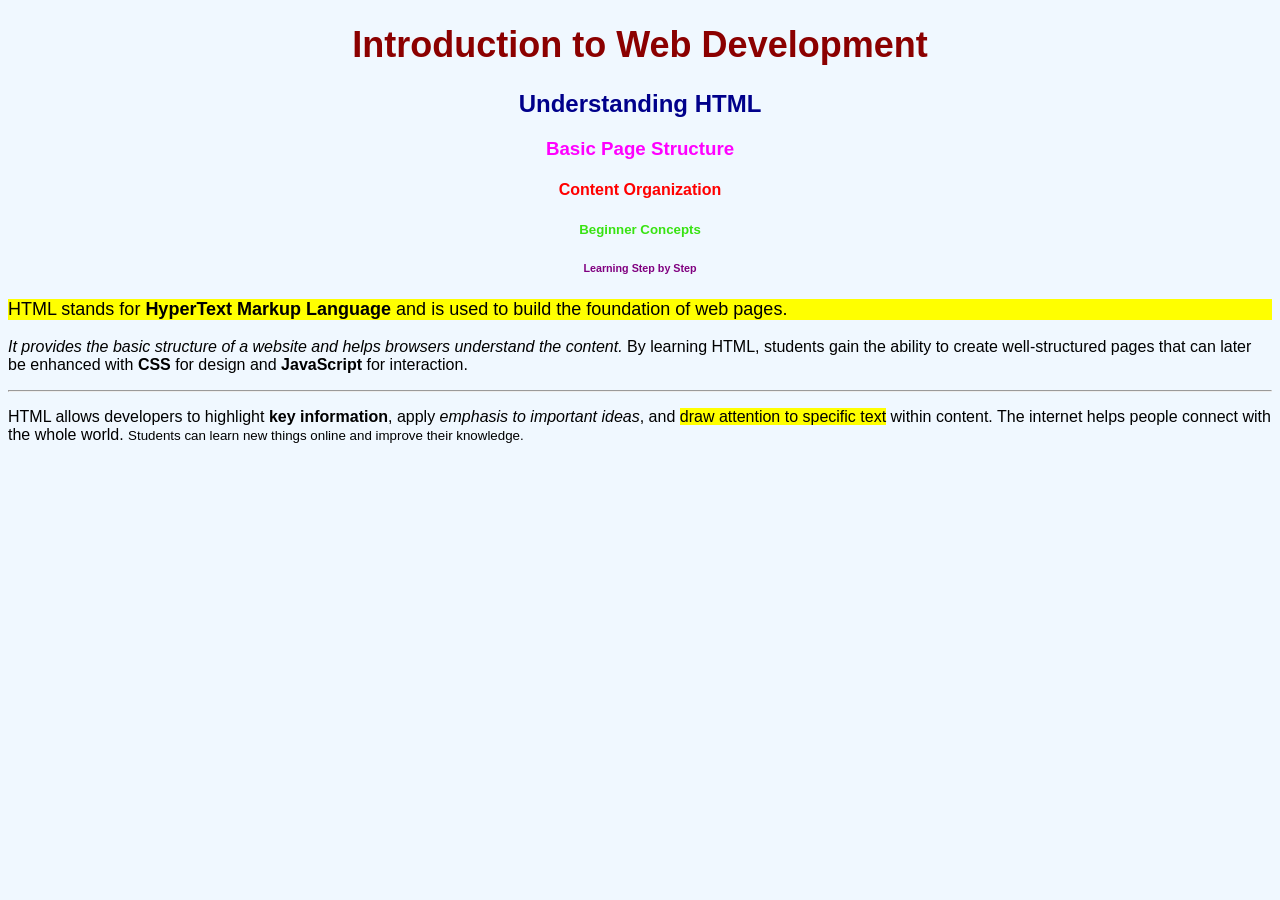
<file: Lt 1_Lab_Task_2.html>
<!DOCTYPE html>
<html lang="en">
<head>
    <!-- Metadata Section -->
    <meta charset="UTF-8">
    <meta name="description" content="Demonstration of HTML headings, paragraphs, and text formatting">
    <meta name="keywords" content="HTML, CSS, Web Development">
    <meta name="author" content="Asma Akther">
    <title>HTML & CSS Basics Demo</title>

    <!-- External CSS -->
    <link rel="stylesheet" href="style1.css">

    <!-- Internal CSS -->
    <style>
        /* Element Selector */
        h2 {
            color: darkblue;
            text-align: center;
        }
        h3 {
            color: magenta;
            text-align: center;
        }
        h4 {
            color: red;
            text-align: center;
        }
        h5 {
            color: rgb(56, 227, 18);
            text-align: center;
        }

        /* Class Selector */
        .highlight {
            background-color: yellow;
            font-size: 18px;
        }

        /* ID Selector */
        #mainTitle { 
            color: darkred;
            text-align: center;
            font-family: Arial, sans-serif;
        }
    </style>
</head>

<body>

    <!-- Inline CSS Example -->
    <h1 id="mainTitle" style="font-size: 36px;">Introduction to Web Development</h1>

    <h2>Understanding HTML</h2>
    <h3>Basic Page Structure</h3>
    <h4>Content Organization</h4>
    <h5>Beginner Concepts</h5>
    <h6>Learning Step by Step</h6>

    <p class="highlight">
        HTML stands for <strong>HyperText Markup Language</strong> and is used to build the foundation
        of web pages.  
    </p>
    <p><em>It provides the basic structure of a website and helps browsers understand the content.</em>
        By learning HTML, students gain the ability to create well-structured pages
        that can later be enhanced with <strong>CSS</strong> for design and <strong>JavaScript</strong> for interaction.
    </p>

    <hr>

    <p>
        HTML allows developers to highlight <strong>key information</strong>,
        apply <em>emphasis to important ideas</em>, and
        <mark>draw attention to specific text</mark> within content.
        The internet helps people connect with the whole world.
        <small>Students can learn new things online and improve their knowledge.</small>
    </p>

</body>
</html>
</file>
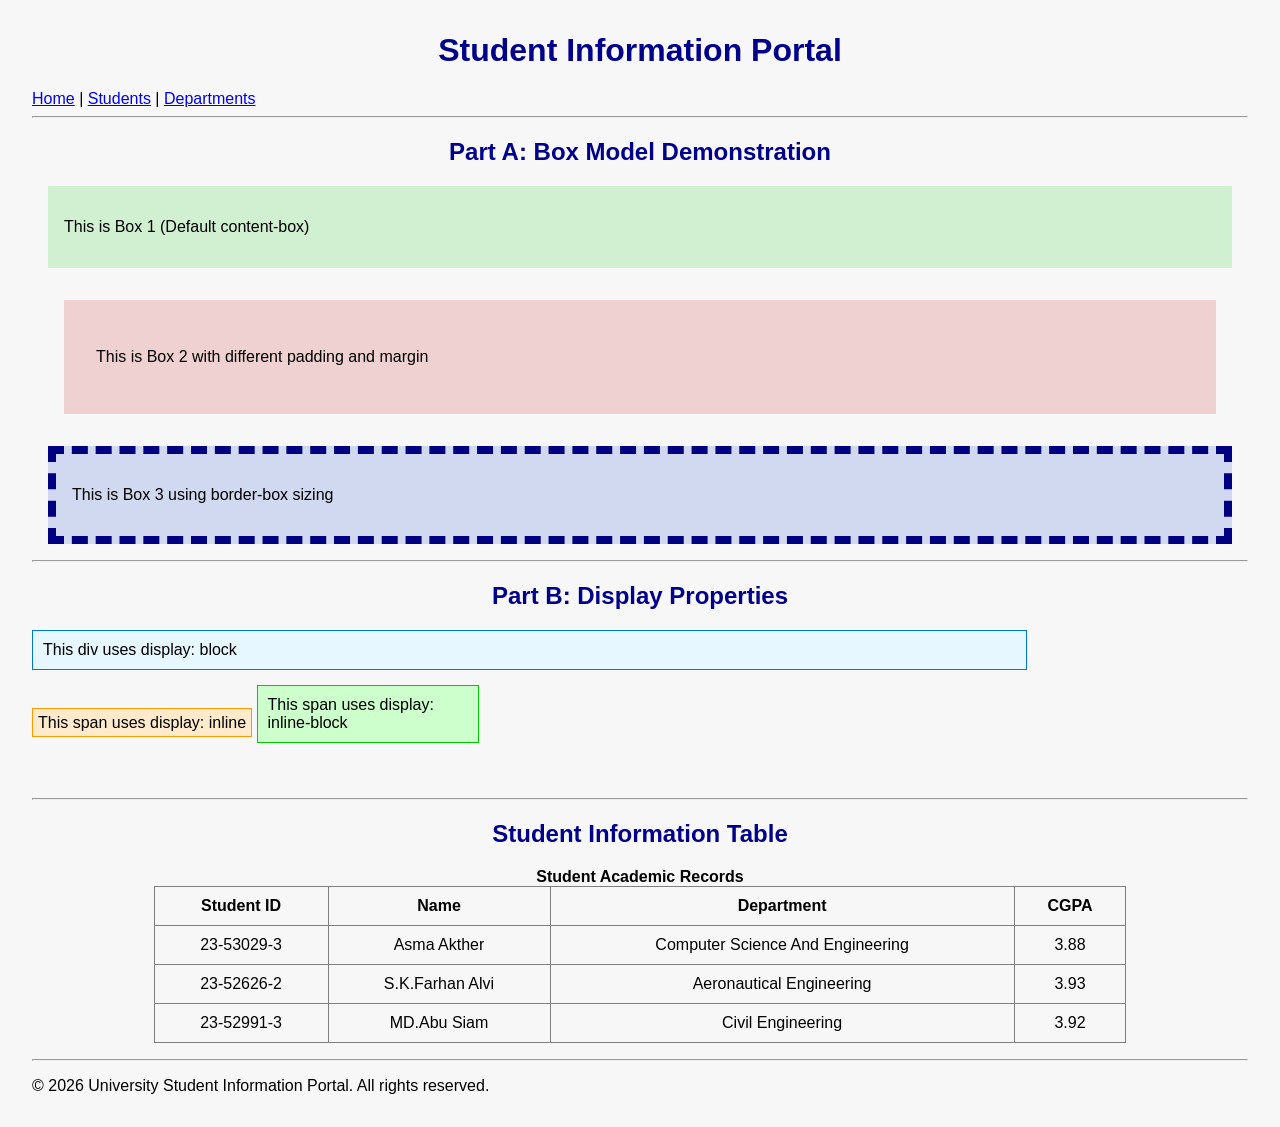
<file: Lt 3_Lab_Task_2.html>
<!DOCTYPE html>
<html lang="en">
<head>
    <meta charset="UTF-8">
    <meta name="description" content="Lab Task 03 - CSS Box Model and Display Properties using semantic layout and student table">
    <meta name="keywords" content="HTML, CSS, Box Model, Display, Table, Semantic">
    <meta name="author" content="Asma Akther">
    <meta name="viewport" content="width=device-width, initial-scale=1.0">
    <title>CSS Box Model and Display Example</title>

    <!-- External CSS -->
    <link rel="stylesheet" href="style3.css">
</head>
<body>

    <!-- ================= Header Section ================= -->
    <header>
        <h1>Student Information Portal</h1>
    </header>

    <!-- ================= Navigation Section ================= -->
    <nav>
        <a href="#">Home</a> |
        <a href="#">Students</a> |
        <a href="#">Departments</a>
    </nav>

    <hr>

    <!-- ================= Main Content ================= -->
    <main>

        <!-- Part A: Box Model Demonstration -->
        <section id="boxModelDemo">
            <h2>Part A: Box Model Demonstration</h2>

            <div class="box box1">
                <p>This is Box 1 (Default content-box)</p>
            </div>

            <div class="box box2">
                <p>This is Box 2 with different padding and margin</p>
            </div>

            <div class="box box3">
                <p>This is Box 3 using border-box sizing</p>
            </div>

        </section>

        <hr>

        <!-- Part B: Display Properties -->
        <section id="displayDemo">
            <h2>Part B: Display Properties</h2>

            <div class="display-block">This div uses display: block</div>
            <span class="display-inline">This span uses display: inline</span>
            <span class="display-inline-block">This span uses display: inline-block</span>
            <p class="display-none">This paragraph uses display: none (hidden)</p>
            <p class="visibility-hidden">This paragraph uses visibility: hidden (invisible but space reserved)</p>

        </section>

        <hr>

        <!-- Part C: Student Table -->
        <section id="students">
            <h2>Student Information Table</h2>
            <table border="1">
                <caption><strong>Student Academic Records</strong></caption>
                <tr>
                    <th>Student ID</th>
                    <th>Name</th>
                    <th>Department</th>
                    <th>CGPA</th>
                </tr>
                <tr>
                    <td>23-53029-3</td>
                    <td>Asma Akther</td>
                    <td>Computer Science And Engineering</td>
                    <td>3.88</td>
                </tr>
                <tr>
                    <td>23-52626-2</td>
                    <td>S.K.Farhan Alvi</td>
                    <td>Aeronautical Engineering</td>
                    <td>3.93</td>
                </tr>
                <tr>
                    <td>23-52991-3</td>
                    <td>MD.Abu Siam</td>
                    <td>Civil Engineering</td>
                    <td>3.92</td>
                </tr>
            </table>
        </section>

    </main>

    <hr>

    <!-- ================= Footer Section ================= -->
    <footer>
        <p>&copy; 2026 University Student Information Portal. All rights reserved.</p>
    </footer>

</body>
</html>
</file>
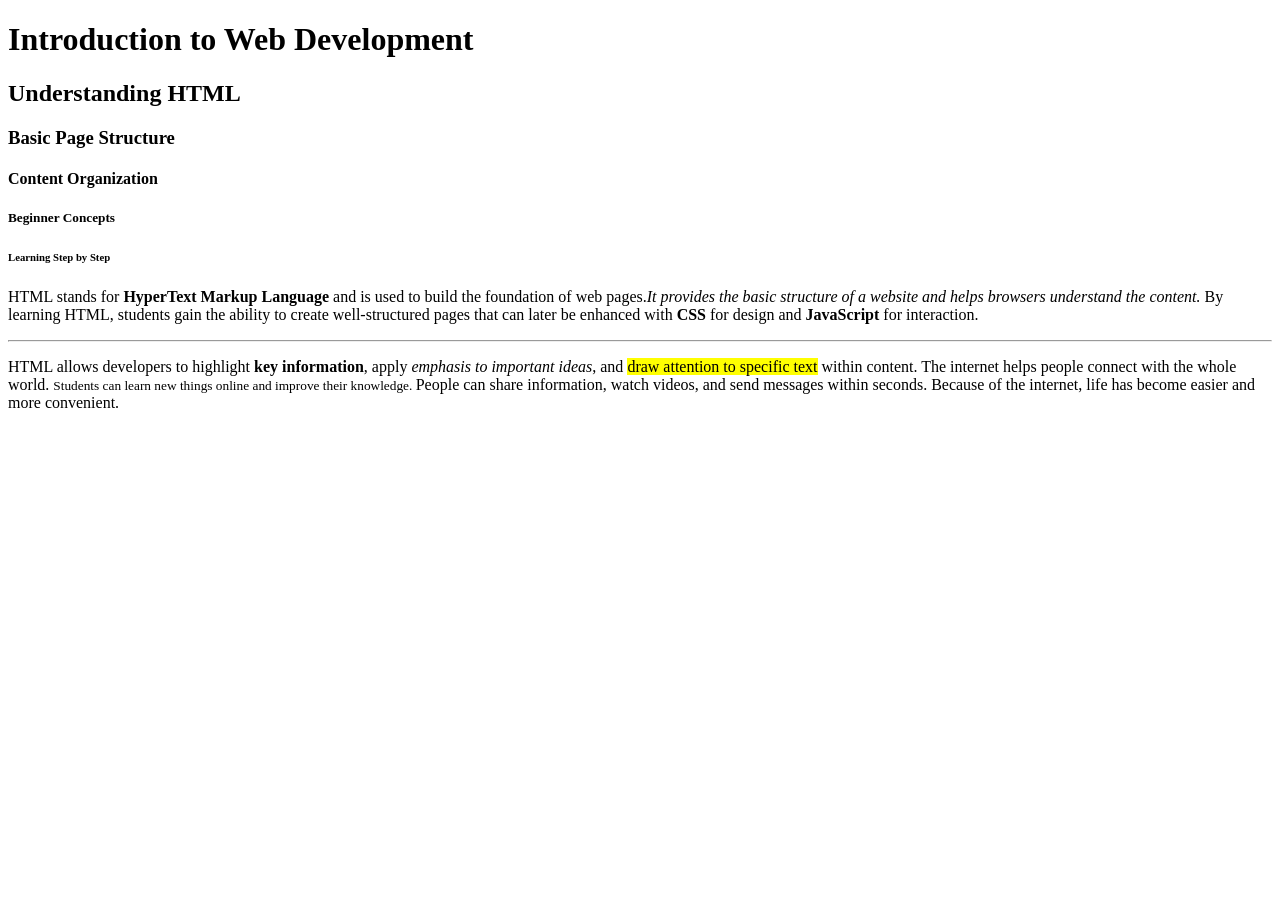
<file: LT-1.html>
<!DOCTYPE html>
<html lang="en">
<head>
    <!-- Page information and metadata -->
     <meta charset="UTF-8">
    <meta name="description" content=" "Demonstration of HTML headings, paragraphs, and text formatting"">
    <title>HTML Basics Demo</title>
</head>
<body>
    <!-- Main heading section -->
 
     <h1>Introduction to Web Development</h1>
    <h2>Understanding HTML</h2>
    <h3>Basic Page Structure</h3>
    <h4>Content Organization</h4>
    <h5>Beginner Concepts</h5>
    <h6>Learning Step by Step</h6>

    <!-- Paragraph section -->
    <p>
        HTML stands for <strong>HyperText Markup Language</strong> and is used to build the foundation
        of web pages.<em>It provides the basic
        structure of a website and helps browsers understand the content.</em>
        By learning HTML, students gain the ability to create well-structured pages
        that can later be enhanced with  <strong>CSS </strong>for design and <strong>JavaScript</strong> for interaction.
    </p>
 
    <hr>

<!-- Text formatting section -->
    <p>
         HTML allows developers to highlight <strong>key information</strong>,
        apply <em>emphasis to important ideas</em>, and
        <mark>draw attention to specific text</mark> within content.
        The internet helps people connect with the whole world. <small>Students can learn new things online and improve their knowledge. </small>People can share information, watch videos, and send messages within seconds. Because of the internet, life has become easier and more convenient.
    </p>

</body>
</html>
</file>
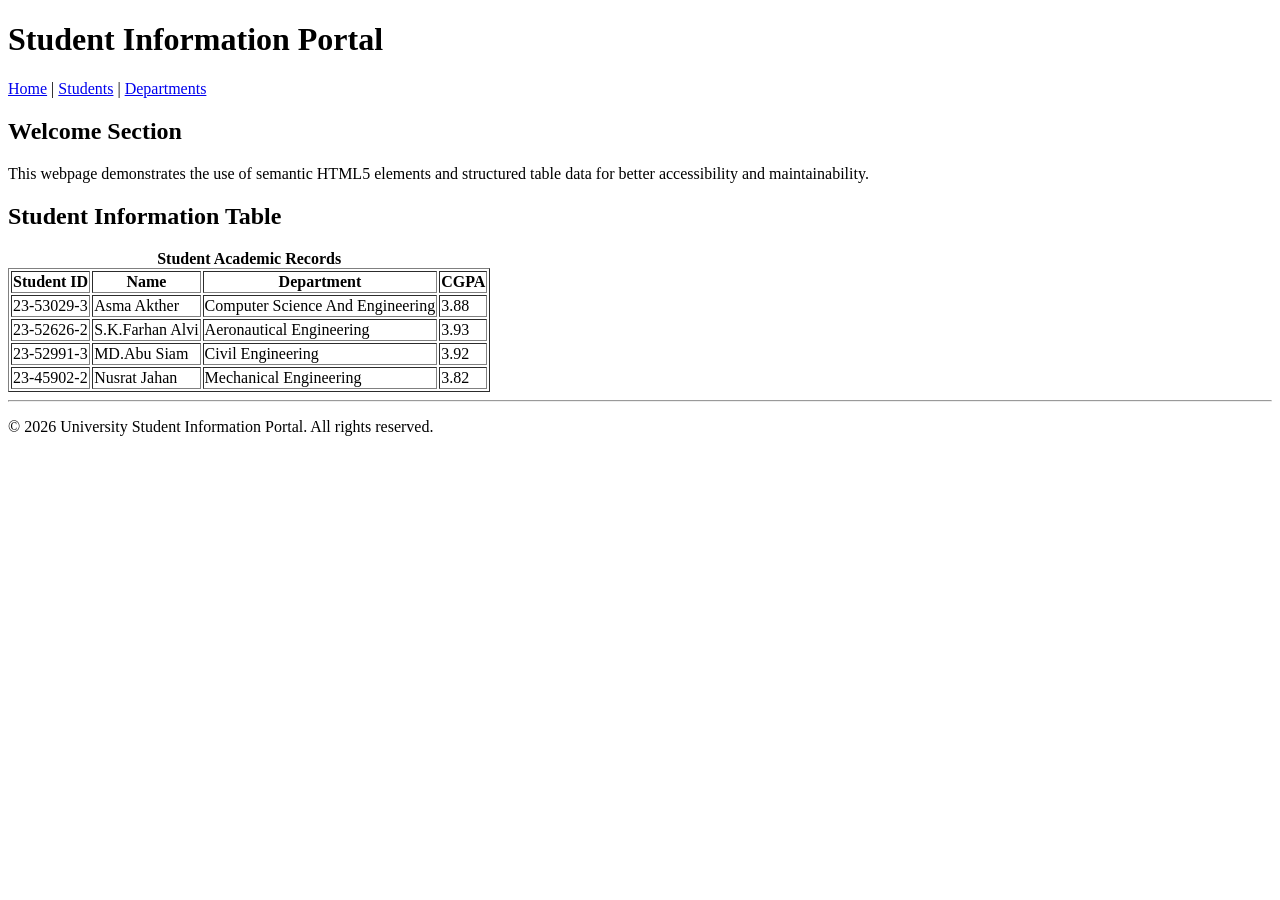
<file: LT-3.html>
<!DOCTYPE html>
<html lang="en">
<head>
    <meta charset="UTF-8">
    <meta name="description" content="Semantic HTML5 layout and student information table example">
    <title>Semantic Layout and Table Example</title>
</head>
<body>

    <!-- ================= Header Section ================= -->
    <header>
        <h1>Student Information Portal</h1>
    </header>

    <!-- ================= Navigation Section ================= -->
    <nav>
        <a href="#">Home</a> |
        <a href="#">Students</a> |
        <a href="#">Departments</a>
    </nav>

    <!-- ================= Main Content ================= -->
    <main>

        <!-- Section: Introduction -->
        <section>
            <h2>Welcome Section</h2>
            <p>
                This webpage demonstrates the use of semantic HTML5 elements
                and structured table data for better accessibility and maintainability.
            </p>
        </section>

        <!-- Section: Student Table -->
        <section>
            <h2>Student Information Table</h2>

            <table border="1">
                <caption><strong>Student Academic Records</strong></caption>

                <tr>
                    <th scope="col">Student ID</th>
                    <th scope="col">Name</th>
                    <th scope="col">Department</th>
                    <th scope="col">CGPA</th>
                </tr>

                <tr>
                    <td>23-53029-3</td>
                    <td>Asma Akther</td>
                    <td>Computer Science And Engineering</td>
                    <td>3.88</td>
                </tr>

                <tr>
                    <td>23-52626-2</td>
                    <td>S.K.Farhan Alvi</td>
                    <td>Aeronautical Engineering</td>
                    <td>3.93</td>
                </tr>

                <tr>
                    <td>23-52991-3</td>
                    <td>MD.Abu Siam</td>
                    <td>Civil Engineering</td>
                    <td>3.92</td>
                </tr>

                <tr>
                    <td>23-45902-2</td>
                    <td>Nusrat Jahan</td>
                    <td>Mechanical Engineering</td>
                    <td>3.82</td>
                </tr>

            </table>
        </section>

    </main>

    <!-- ================= Footer Section ================= -->
     <hr>
    <footer>
        <p>&copy; 2026  University Student Information Portal. All rights reserved.</p>
    </footer>

</body>
</html>
</file>
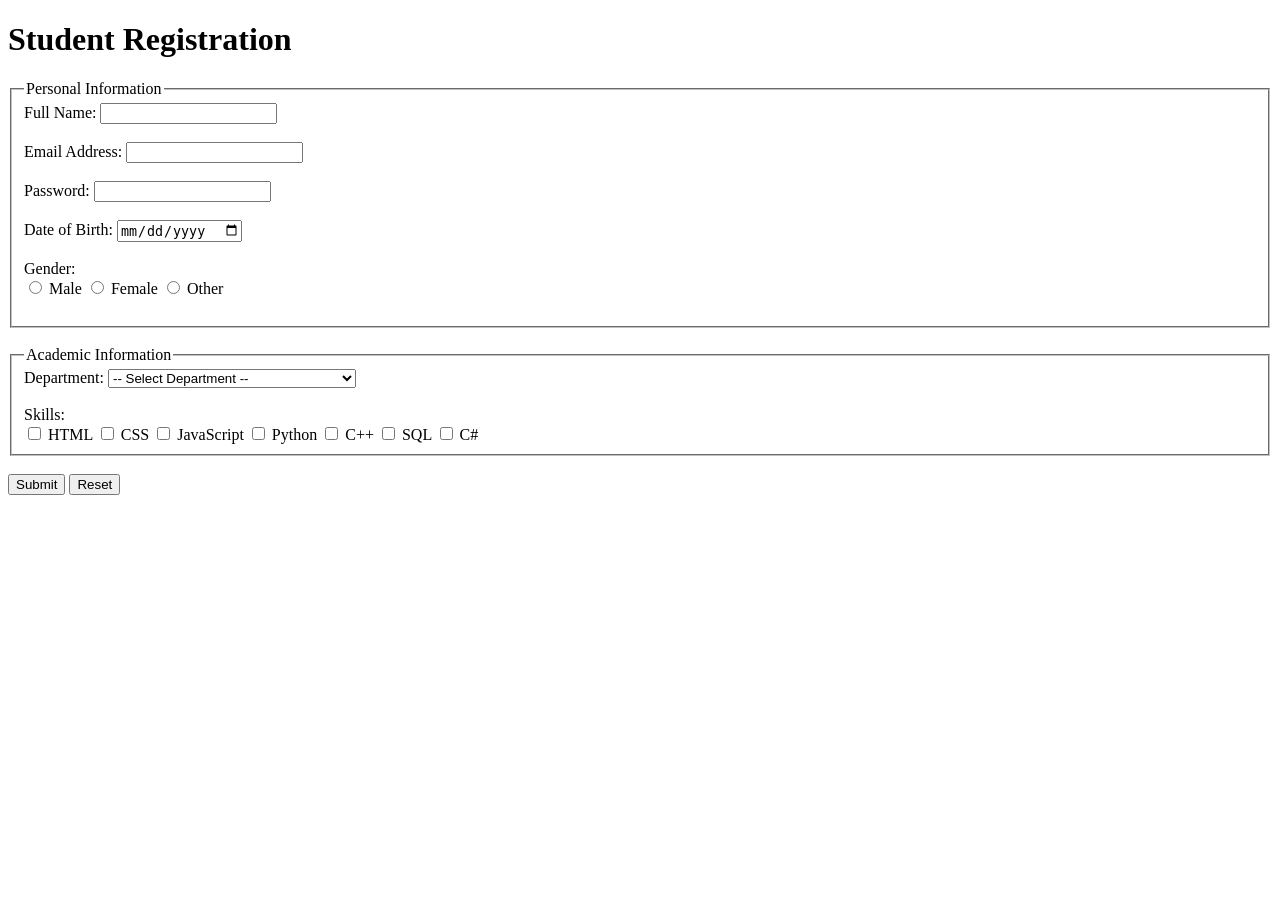
<file: LT-4.html>
<!DOCTYPE html>
<html lang="en">
<head>
    <meta charset="UTF-8">
    <meta name="description" content="Structured HTML form with proper input types, grouping elements and accessibility">
    <title>Student Registration Form</title>
</head>
<body>

    <h1>Student Registration</h1>

    <!-- ================= Form Start ================= -->
    <form action="#" method="post">

        <!-- ========== Personal Information Group ========== -->
        <fieldset>
            <legend>Personal Information</legend>

            <!-- Full Name -->
            <label for="fullname">Full Name:</label>
            <input type="text" id="fullname" name="fullname" required>
            <br><br>

            <!-- Email Address-->
            <label for="email">Email Address:</label>
            <input type="email" id="email" name="email" required>
            <br><br>

            <!-- Password -->
            <label for="password">Password:</label>
            <input type="password" id="password" name="password" required>
            <br><br>

            <!-- Date of Birth -->
            <label for="dob">Date of Birth:</label>
            <input type="date" id="dob" name="dob">
            <br><br>

            <!-- Gender -->
            <span>Gender:</span><br>

            <input type="radio" id="male" name="gender" value="Male">
            <label for="male">Male</label>

            <input type="radio" id="female" name="gender" value="Female">
            <label for="female">Female</label>

            <input type="radio" id="other" name="gender" value="Other">
            <label for="other">Other</label>

            <br><br>
        </fieldset>

        <br>

        <!-- ========== Academic Information Group ========== -->
        <fieldset>
            <legend>Academic Information</legend>

            <!-- Department -->
            <label for="department">Department:</label>
            <select id="department" name="department">
                <option value="">-- Select Department --</option>
                <option value="CSE">Computer Science And Engineering</option>
                <option value="IT">Information Technology</option>
                <option value="ME">Mechanical Engineering</option>
                <option value="EEE">Electrical And Electronics Engineering</option>
                <option value="CE">Civil Engineering</option>
                <option value="PHARM">Pharmacy</option>
                <option value="BBA">Business Administration</option>
            </select>
            <br><br>

            <!-- Skills -->
            <span>Skills:</span><br>

            <input type="checkbox" id="html" name="skills" value="HTML">
            <label for="html">HTML</label>

            <input type="checkbox" id="css" name="skills" value="CSS">
            <label for="css">CSS</label>

            <input type="checkbox" id="js" name="skills" value="JavaScript">
            <label for="js">JavaScript</label>

            <input type="checkbox" id="python" name="skills" value="Python">
            <label for="python">Python</label>

            <input type="checkbox" id="c++" name="skills" value="C++">
            <label for="c++">C++</label>

            <input type="checkbox" id="sql" name="skills" value="SQL">
            <label for="sql">SQL</label>

            <input type="checkbox" id="c#" name="skills" value="C#">
            <label for="c#">C#</label>

        </fieldset>

        <br>

        <!-- ========== Form Buttons ========== -->
        <input type="submit" value="Submit">
        <input type="reset" value="Reset">

    </form>
    <!-- ================= Form End ================= -->

</body>
</html>
</file>
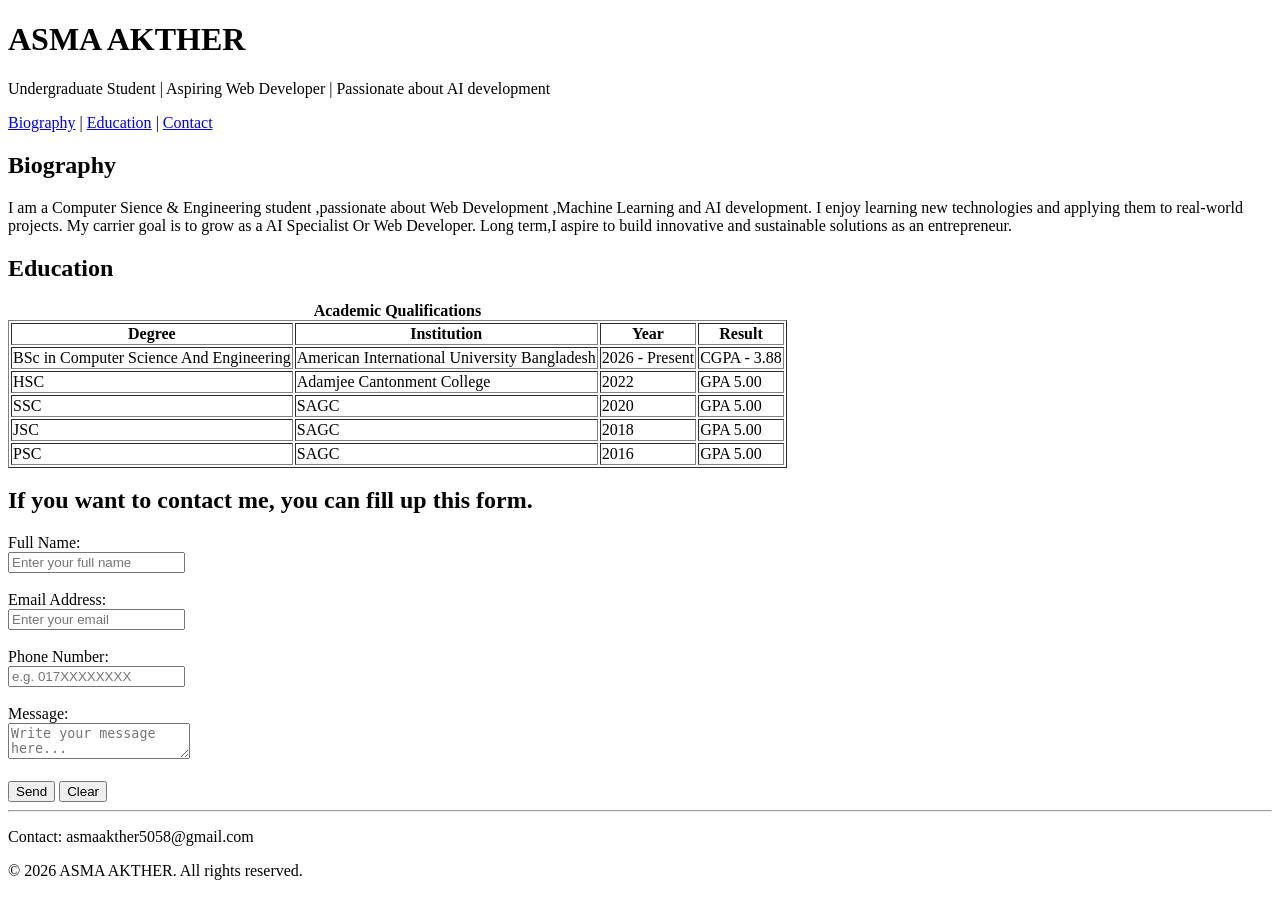
<file: LT-5.html>
<!DOCTYPE html>
<html lang="en">
<head>
    <!-- ========== Metadata Section ========== -->
    <meta charset="UTF-8">
    <meta name="description" content="Personal academic profile page for internship and academic review">
    <meta name="keywords" content="Academic Profile, Student, Internship, Education, HTML5">
    <meta name="author" content="ASMA AKTHER">
    <title>Academic Profile - Your Name</title>
</head>
<body>

    <!-- ========== Header Section ========== -->
    <header>
        <h1>ASMA AKTHER</h1>
        <p>Undergraduate Student | Aspiring Web Developer | Passionate about AI development</p>

        <!-- Navigation -->
        <nav>
            <a href="#bio">Biography</a> |
            <a href="#education">Education</a> |
            <a href="#contact">Contact</a>
        </nav>
    </header>

    <!-- ========== Main Content ========== -->
    <main>

        <!-- Biography Section -->
        <section id="bio">
            <h2>Biography</h2>
            <p>
                I am a Computer Sience & Engineering student ,passionate about Web Development ,Machine Learning and AI development.
                I enjoy learning new technologies and applying them to real-world projects.
                My carrier goal is to grow  as a AI Specialist Or Web Developer.
                Long term,I aspire to build innovative and sustainable solutions as an entrepreneur.
                
            </p>
        </section>

        <!-- Education Section -->
        <section id="education">
            <h2>Education</h2>

            <table border="1">
                <caption><strong>Academic Qualifications</strong></caption>

                <thead>
                    <tr>
                        <th scope="col">Degree</th>
                        <th scope="col">Institution</th>
                        <th scope="col">Year</th>
                        <th scope="col">Result</th>
                    </tr>
                </thead>

                <tbody>
                    <tr>
                        <td>BSc in Computer Science And Engineering</td>
                        <td>American International University Bangladesh</td>
                        <td>2026 - Present</td>
                        <td>CGPA - 3.88 </td>
                    </tr>
                    <tr>
                        <td>HSC</td>
                        <td>Adamjee Cantonment College</td>
                        <td>2022</td>
                        <td>GPA 5.00</td>
                    </tr>
                    <tr>
                        <td>SSC</td>
                        <td>   SAGC</td>
                        <td>2020</td>
                        <td>GPA 5.00</td>
                    </tr>
                    <tr>
                        <td>JSC</td>
                        <td>SAGC</td>
                        <td>2018</td>
                        <td>GPA 5.00</td>
                    </tr>
                    <tr>
                        <td>PSC</td>
                        <td>SAGC</td>
                        <td>2016</td>
                        <td>GPA 5.00</td>
                    </tr>
                </tbody>
            </table>
        </section>

        <!-- Contact Section -->
        <section id="contact">
            <h2>If you want to contact me, you can fill up this form.</h2>

            <form action="#" method="post">

                <!-- Name -->
                <label for="name">Full Name:</label><br>
                <input type="text" id="name" name="name"
                       placeholder="Enter your full name"
                       required maxlength="50">
                <br><br>

                <!-- Email -->
                <label for="email">Email Address:</label><br>
                <input type="email" id="email" name="email"
                       placeholder="Enter your email"
                       required>
                <br><br>

                <!-- Phone -->
                <label for="phone">Phone Number:</label><br>
                <input type="tel" id="phone" name="phone"
                       placeholder="e.g. 017XXXXXXXX"
                       pattern="[0-9]{11}"
                       title="Enter 11 digit phone number">
                <br><br>

                <!-- Message -->
                <label for="message">Message:</label><br>
                <textarea id="message" name="message"
                          placeholder="Write your message here..."
                          required maxlength="300"></textarea>
                <br><br>

                 <input type="submit" value="Send">
                <input type="reset" value="Clear">

            </form>
        </section>

    </main>

    <!-- ========== Footer Section ========== -->
    <footer>
        <hr>
        <p>Contact: asmaakther5058@gmail.com</p>
        <p>&copy; 2026 ASMA AKTHER. All rights reserved.</p>
    </footer>

</body>
</html>
</file>
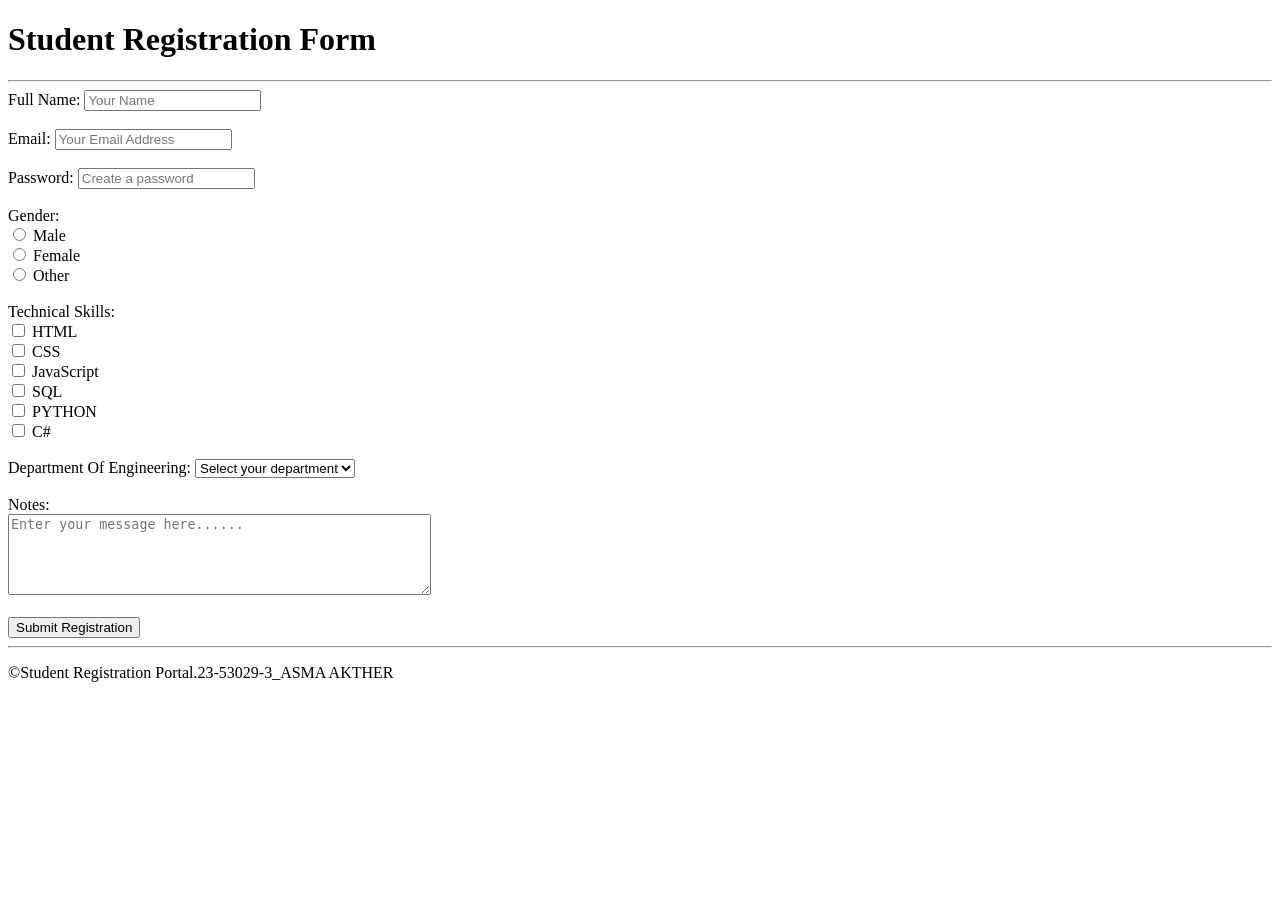
<file: task 1.html>
<!DOCTYPE html>
<html lang="en">
<head>
    <meta charset="UTF-8">
    <title>Student Registration</title>
</head>
<body>

    <header>
        <h1>Student Registration Form</h1>
        <hr>
    </header>

    
        <form>

            <label for="name">Full Name:</label>
            <input type="text" id="name" name="name" placeholder="Your Name" required>
            <br><br>

            <label for="email">Email:</label>
            <input type="email" id="email" name="email" placeholder="Your Email Address" required>
            <br><br>

            <label for="pass">Password:</label>
            <input type="password" id="pass" name="password" placeholder="Create a password" required>
            <br><br>

            <label>Gender:</label><br>
            <input type="radio" name="gender" value="Male" required> Male<br>
            <input type="radio" name="gender" value="Female"> Female<br>
            <input type="radio" name="gender" value="Other"> Other
            <br><br>

            <label>Technical Skills:</label><br>
            <input type="checkbox" name="skills[]" value="HTML"> HTML<br>
            <input type="checkbox" name="skills[]" value="CSS"> CSS<br>
            <input type="checkbox" name="skills[]" value="JavaScript"> JavaScript<br>
            <input type="checkbox" name="skills[]" value="SQL"> SQL<br>
            <input type="checkbox" name="skills[]" value="PYTHON"> PYTHON<br>
            <input type="checkbox" name="skills[]" value="C#"> C#
            <br><br>

            <label for="dept">Department Of Engineering:</label>
            <select id="dept" name="department" required>
                <option value="">Select your department</option>
                <option>Computer Science</option>
                <option>Industrial</option>
                <option>Information Technology</option>
                <option>Electronic</option>
                <option>Mechanical</option>
                <option>IT</option>
                <option>Automation & Robics</option>
                <option>Civil</option>
            </select>
            <br><br>

            <label for="msg">Notes:</label><br>
            <textarea id="msg" name="message" rows="5" cols="50"
                      placeholder="Enter your message here......"></textarea>
            <br><br>

            <input type="submit" value="Submit Registration">

        </form>
    

    <hr>

    <footer>
      <p>&copy;Student Registration Portal.23-53029-3_ASMA AKTHER</p>
    </footer>

</body>
</html>
</file>
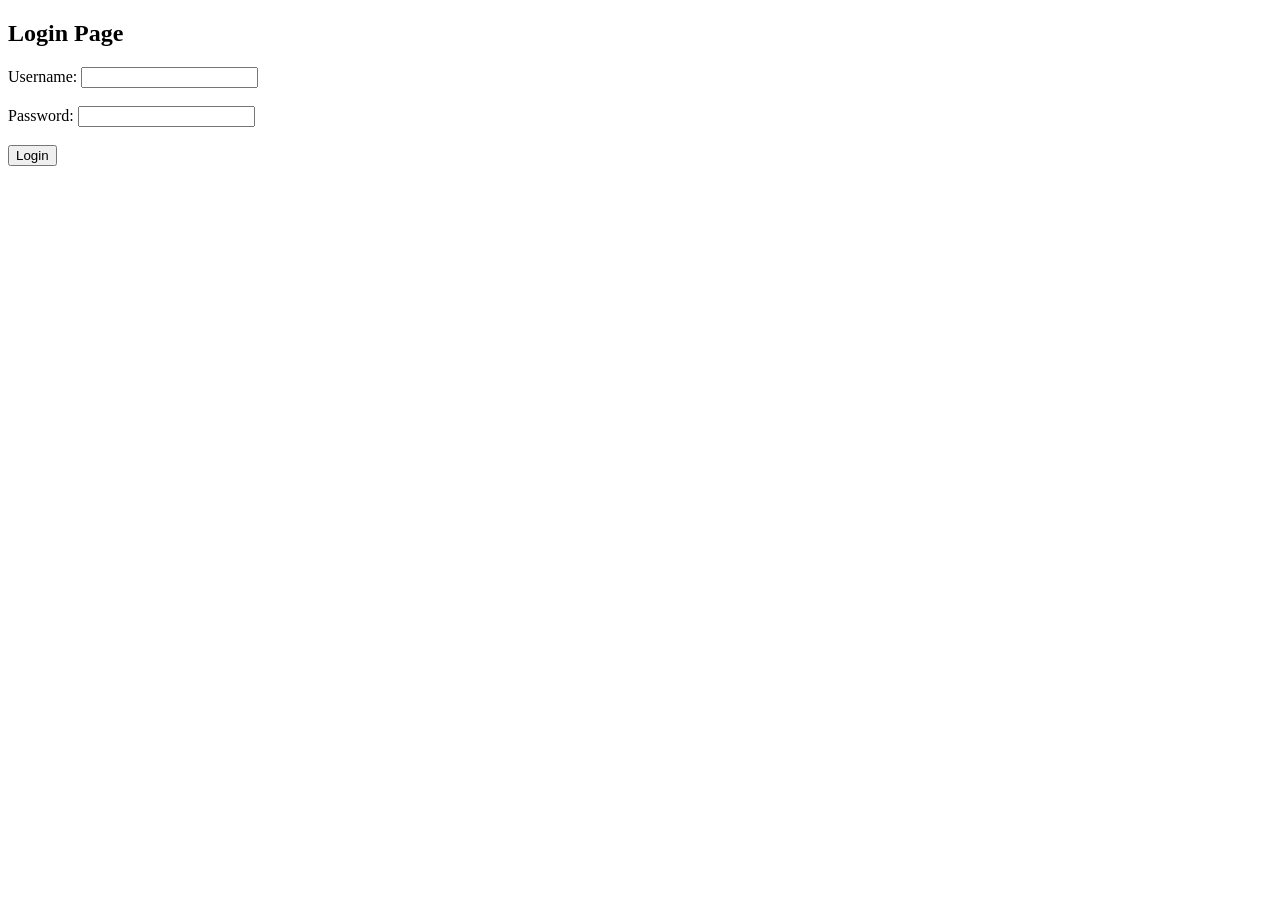
<file: session_project/login.html>
<!DOCTYPE html>
<html>
<head>
    <title>Login</title>
</head>
<body>

<h2>Login Page</h2>

<form action="login.php" method="POST">
    Username: <input type="text" name="username" required><br><br>
    Password: <input type="password" name="password" required><br><br>

    <button type="submit">Login</button>
</form>

</body>
</html>
</file>
<file: style1.css>
/* Universal Selector */
* {
    font-family: Verdana, sans-serif;
}

/* Element Selector */
p {
    color: black;
    font-size: 16px;
}

/* Element Selector */
  h6{
    color: purple;
    text-align: center;
}
/* Background for body */
body {
    background-color: #f0f8ff;
    text-align: left;
}
</file>
<file: style3.css>
* ============================= */
/* Part A: Box Model Demonstration */
/* ============================= */

.box {
    border: 2px solid black;
    padding: 1em;
    margin: 1em 0;
    width: 300px;
    height: 100px;
    background-color: #f0f8ff;
}

/* Different values for spacing */
.box1 {
    padding: 1em;
    margin: 1em;
    background-color: #d1f0d1;
}

.box2 {
    padding: 2em;
    margin: 2em;
    
    background-color: #f0d1d1;
}

.box3 {
    padding: 1em;
    margin: 1em;
    background-color: #d1d9f0;
    border: 8px dashed navy;
    box-sizing: border-box; /* box-sizing applied */
}

/* ============================= */
/* Part B: Display Properties */
/* ============================= */

.display-block {
    display: block;
    width: 80%;
    padding: 10px;
    background-color: #e6f7ff;
    border: 1px solid #007acc;
    margin-bottom: 10px;
}

.display-inline {
    display: inline;
    background-color: #ffebcc;
    padding: 5px;
    border: 1px solid #ff9900;
}

.display-inline-block {
    display: inline-block;
    width: 200px;
    padding: 10px;
    background-color: #ccffcc;
    border: 1px solid #00cc00;
    margin: 5px 0;
}

.display-none {
    display: none;
}

.visibility-hidden {
    visibility: hidden;
}

/* ============================= */
/* General Styling */
/* ============================= */

body {
    font-family: Arial, sans-serif;
    margin: 2em;
    background-color: #f7f7f7;
}

h1, h2 {
    text-align: center;
    color: darkblue;
}

table {
    width: 80%;
    margin: 1em auto;
    border-collapse: collapse;
}

th, td {
    padding: 10px;
    text-align: center;
}
</file>
